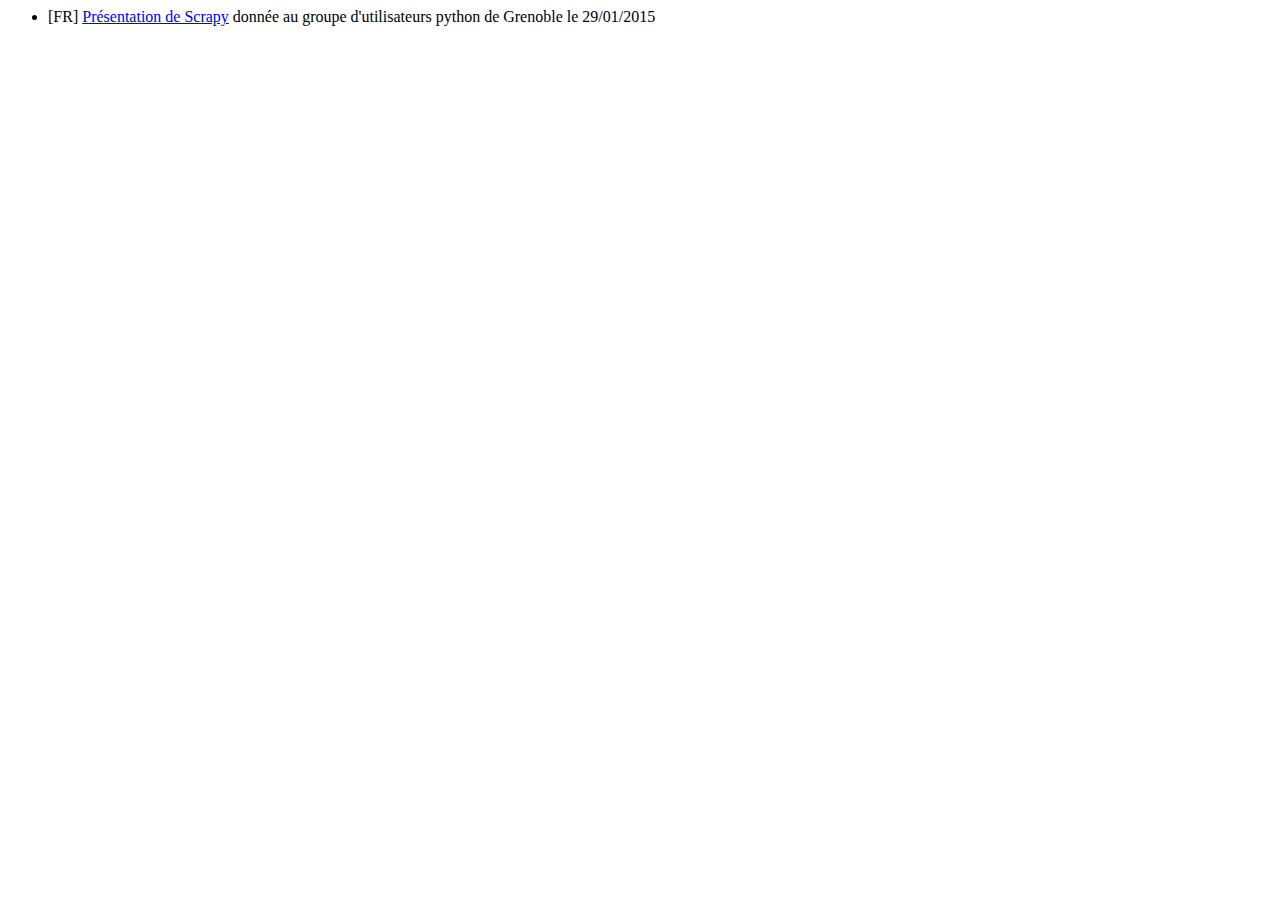
<file: index.html>
﻿<html>
    <body>
        <ul>
            <li>
                [FR]
                <a href="scrapy-presentation-pyuggre-01-2015">Présentation de Scrapy</a>
                donnée au groupe d'utilisateurs python de Grenoble le 29/01/2015
            </li>
        </ul>
    </body>
</html>
</file>
